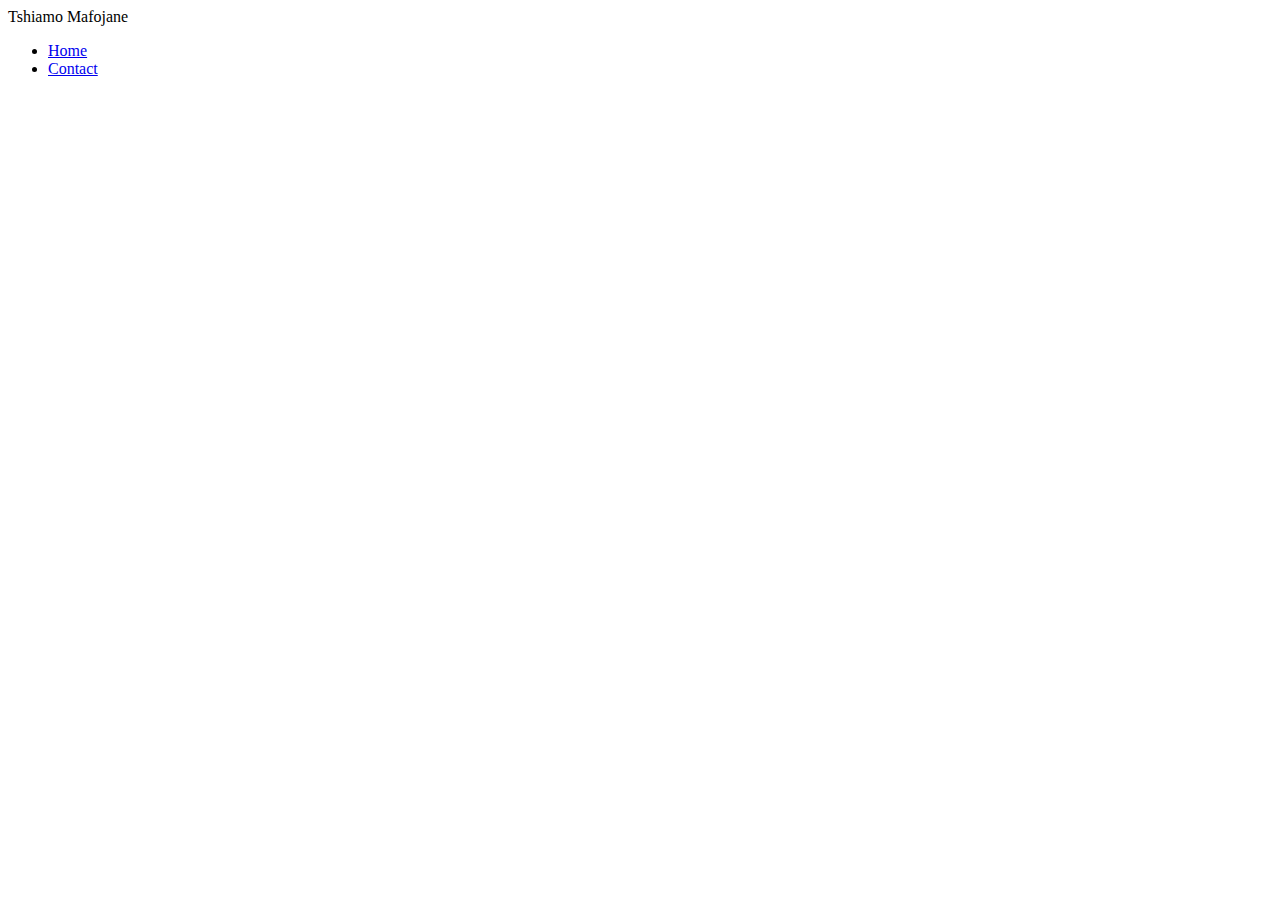
<file: about.html>
<!DOCTYPE html>
<html>
<head>
	<meta charset="utf-8">
	<meta name="viewport" content="width=device-width, initial-scale=1">
	<title>My website</title>
</head>
<body>
        <!-- Navigation Bar -->
        <nav>
            <div class="logo">Tshiamo Mafojane</div>
            <ul>
                <li><a href="index.html">Home</a></li>
                <li><a href="contact.html">Contact</a></li>
            </ul>
        </nav>

</body>
</html>
</file>
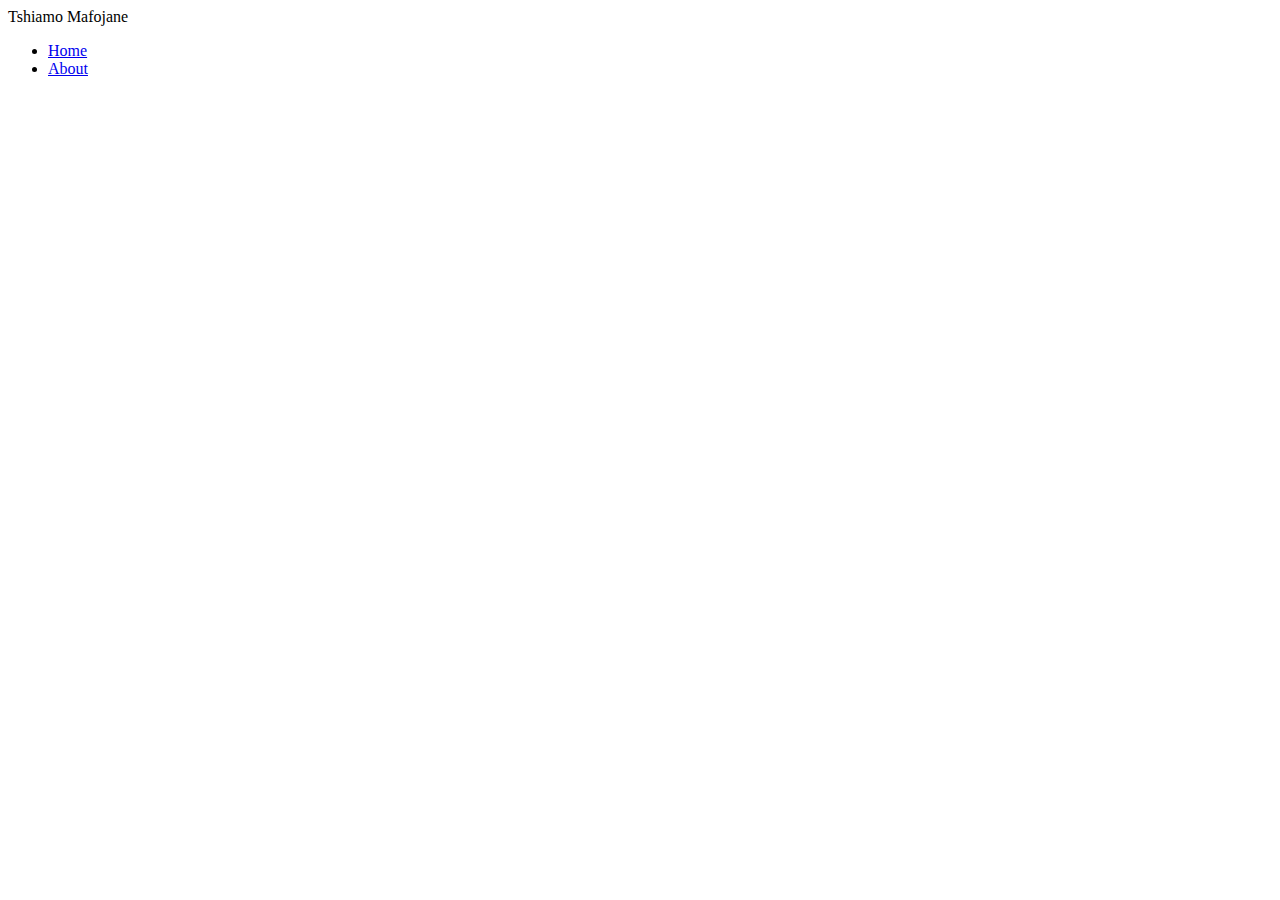
<file: contact.html>
<!DOCTYPE html>
<html>
<head>
	<meta charset="utf-8">
	<meta name="viewport" content="width=device-width, initial-scale=1">
	<title>My website</title>
</head>
<body>
        <!-- Navigation Bar -->
        <nav>
            <div class="logo">Tshiamo Mafojane</div>
            <ul>
                <li><a href="index.html">Home</a></li>
                <li><a href="about.html">About</a></li>
            </ul>
        </nav>

</body>
</html>
</file>
